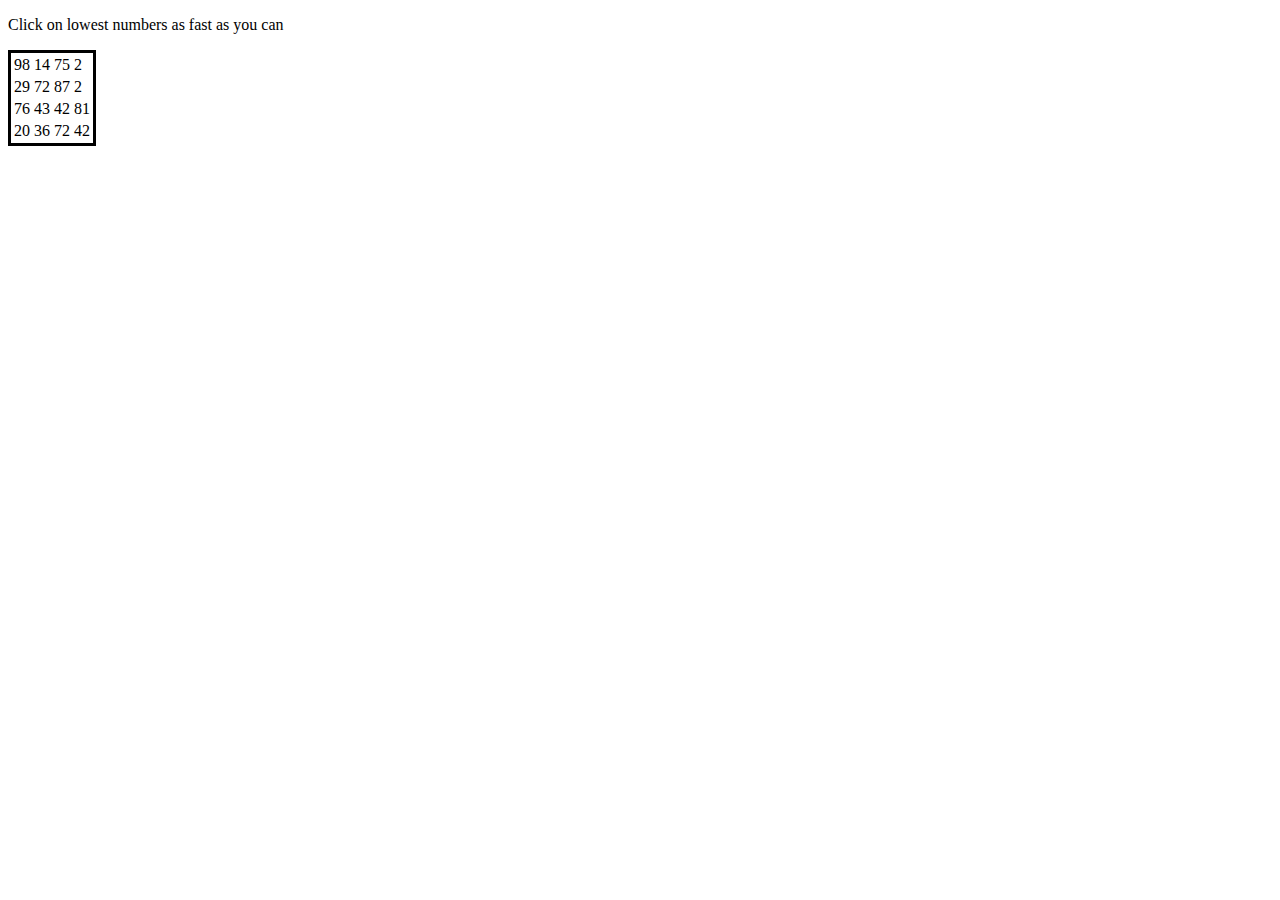
<file: game.html>
<!doctype html>
<html lang="en-us">  
    <head>
    <meta charset="utf-8"/>
    <script type="text/javascript" src="js/game.js"></script>
    </head>
    <body onload="prepareGame();">
    
        <div class="active">
    
            <p>Click on lowest numbers as fast as you can</p>
    
        </div>
    
        <table id="data" class="active" style=border:solid>
    
            <tr><td></td><td></td><td></td><td></td></tr>
    
            <tr><td></td><td></td><td></td><td></td></tr>
    
            <tr><td></td><td></td><td></td><td></td></tr>
    
            <tr><td></td><td></td><td></td><td></td></tr>       
    
        </table>
    
        <div id="gameover" hidden="true">
    
            <p>Congratulations!</p>
    
            <p>Your time is: <span id="time"></span> seconds</p>
    
            <button id="restart" onclick="prepareGame();">Restart</button>
    
        </div>
    
    </body>
</html>
</file>
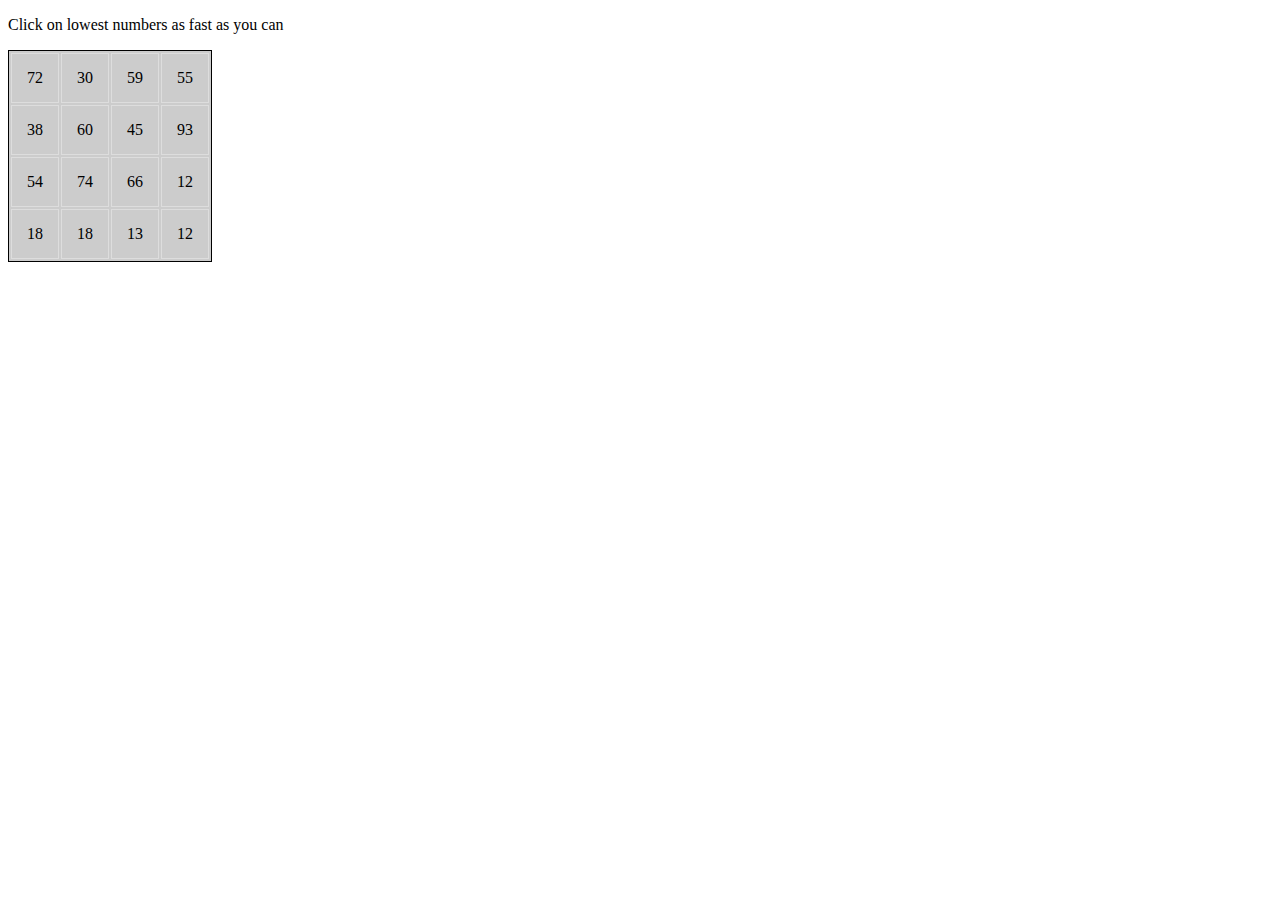
<file: game2.html>
<!doctype html>
<html lang="en-us">  
    <head>
    <meta charset="utf-8"/>
    <script src="http://code.jquery.com/jquery-2.1.1.min.js"></script>
    <script type="text/javascript" src="js/game2.js"></script>
    </head>
    <body>
        <div class="active">
            <p>Click on lowest numbers as fast as you can</p>
        </div>
        <table id="data" class="active"> </table>
        <div id="gameover" hidden="true">
            <p>Congratulations!</p>
            <p>Your time is: <span id="time"></span> seconds</p>
            <button id="restart">Restart</button>
        </div>
    </body>
</html>
</file>
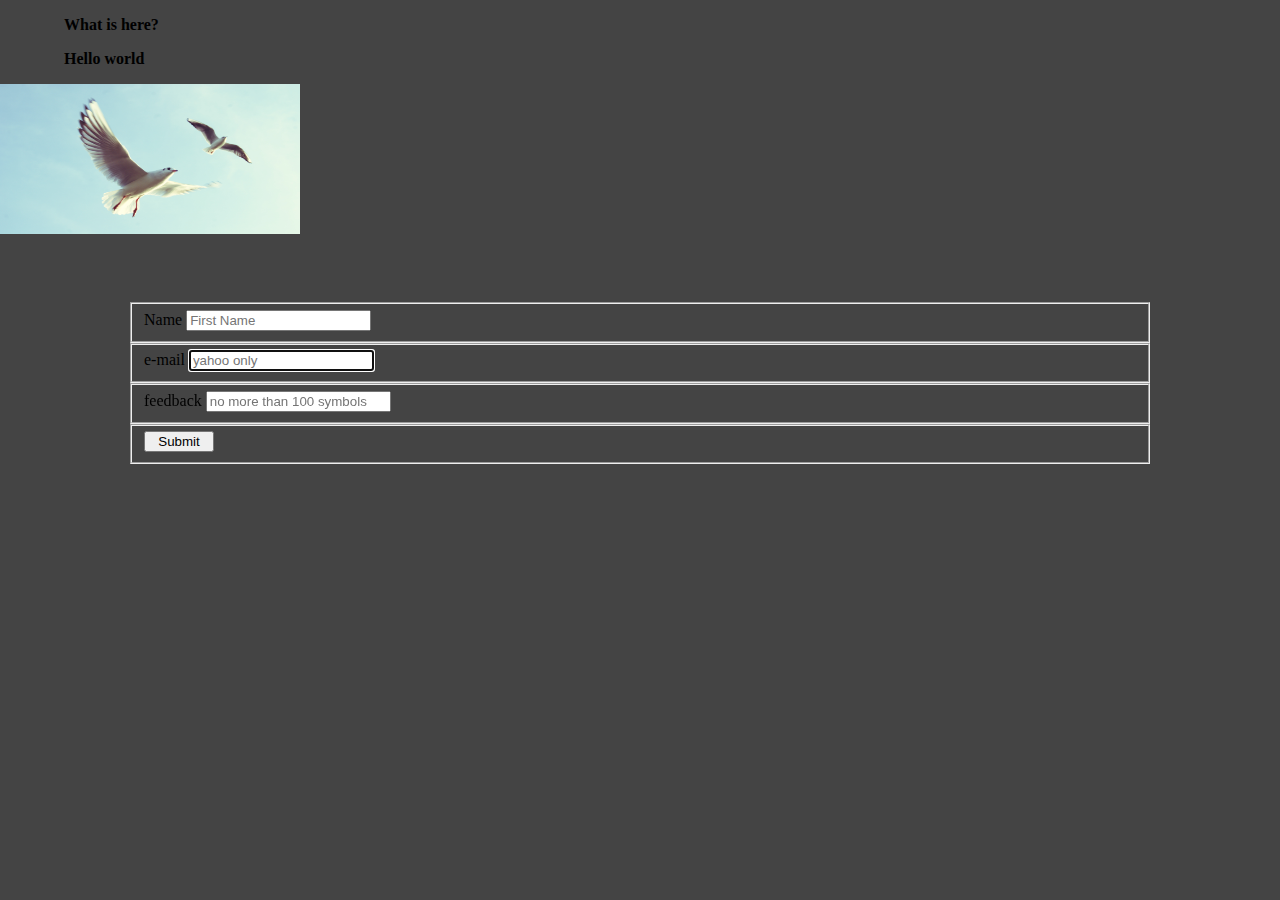
<file: page1.html>
<!Doctype html>
<html lang="en-us">
    <head>
        <meta charset="utf-8"/>
        <link rel="shortcut icon" href="images/solidsun.png"/>
        <link rel=stylesheet href="css/main.css">
        <script src="js/main.js"></script>
    </head>
    <body>
        <p>What is here?</p>
        <p>Hello world </p>
        <img onclick="showthis();" src="images/sigal.jpg" height="150px" width="300px"></img>
        <div class="contact-form">
            <form method="post" action="">
                <fieldset id="forms">
                    <label for="Name">Name</label>
                    <input type="Name" name="Name" placeholder="First Name"/>
                </fieldset>
                <fieldset>
					<label for="e-mail">e-mail</label>
					<input type="e-mail" name="e-mail" required autofocus="autofocus" pattern="[@][.][A-Z]" placeholder="yahoo only" />
				</fieldset>
				<fieldset>
					<label for="feedback">feedback</label>
					<input type="feedback" name="feedback" required placeholder="no more than 100 symbols" />
				</fieldset>
				<fieldset>
					<button>Submit</button>
				</fieldset>
			</form>		
        </div>
    </body>
</html>
</file>
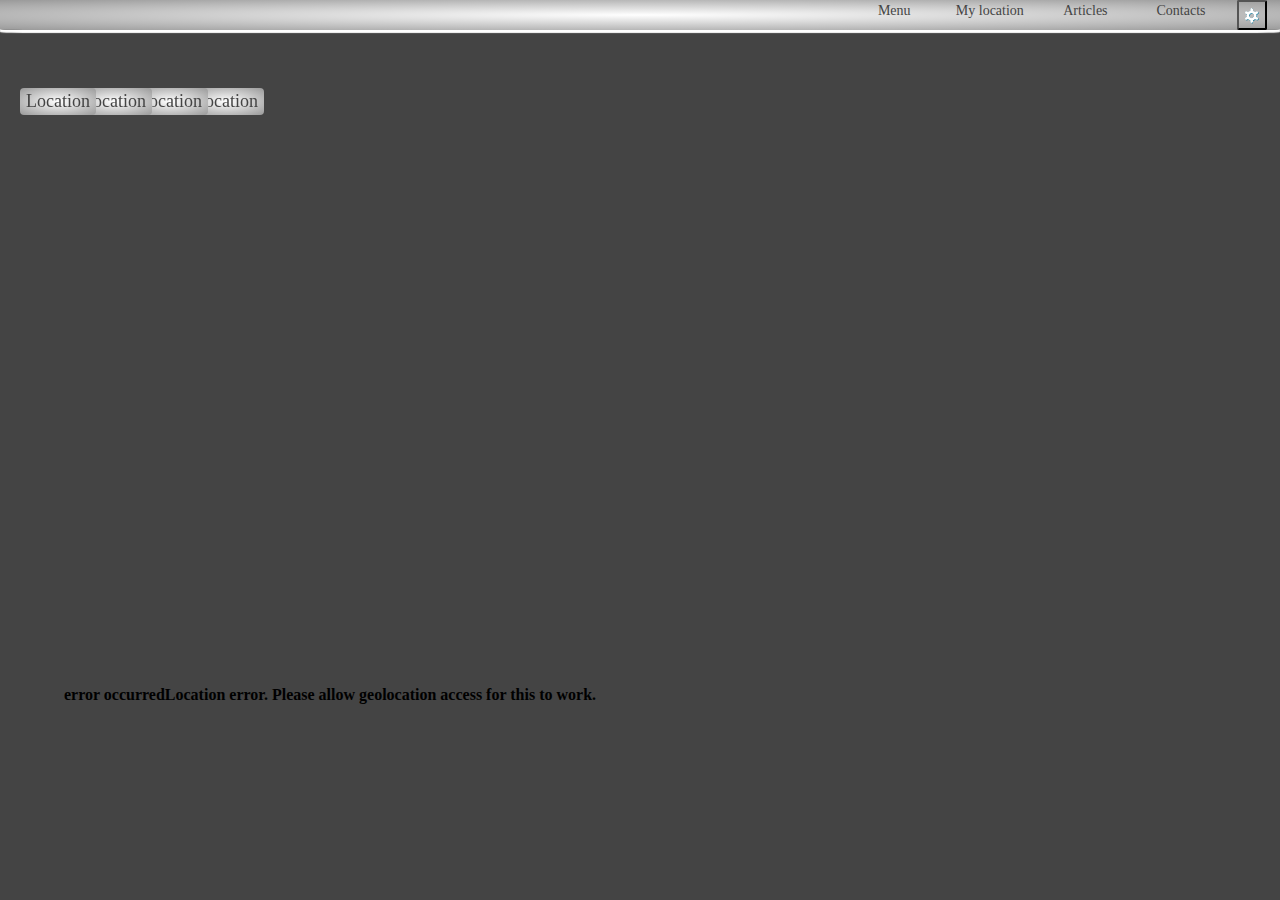
<file: page2.html>
<!doctype html>
<html lang="en-us">
    <head>
        <meta charset="utf-8"/>
        <link rel="shortcut icon" href="images/solidsun.png"/>
        <link rel=stylesheet href="css/main.css">
    </head>
    <body>
        <!--section id="location">
            <input type="feedback" required placeholder="location"/>
        </section-->
        <nav>
          <input class="location-field" name="Location" id="location" value="">
          <span id="spanf">Menu</span>
          <span>My location</span>
          <span>Articles</span>
          <span id="spanl">Contacts</span>
          <button onclick="#" id="button-nav"></button>
        </nav>
        <aside>
          <ul>
            <span id="aside">Location</span>
            <span id="aside">Location</span>
            <span id="aside">Location</span>
            <span id="aside">Location</span>
          </ul>
        </aside>
        <div id="content">
            <div class="location center">
                <h1 id="location"></h1>
            </div>

            <div id="weather_cont" class="center">
                <ul id="scroller">
                    <!-- The forecast items will go here -->
                </ul>	
            </div>
        </div>
        
        <p id="error"></p>
        
        <script src="js/jquery-2.1.4.min.js"></script>
        <script src="js/moment.js"></script>
        <script src="js/weather-location.js"></script>
        <script src="js/main.js"></script>
    </body>
</html>
</file>
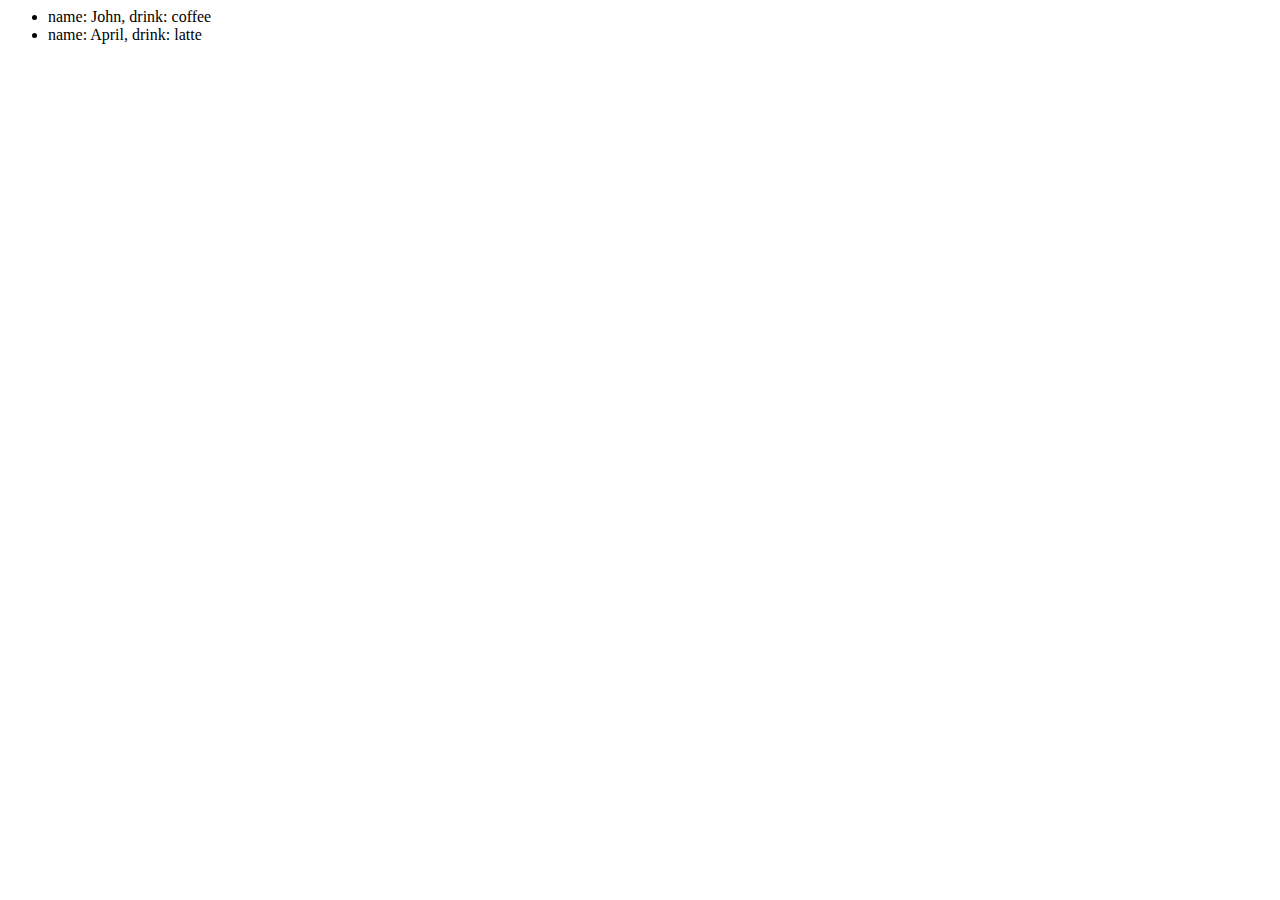
<file: test.html>
<script src="http://code.jquery.com/jquery-2.1.1.min.js"></script>
<body>
    <script>
    $(function() {
        $.getJSON("js/data.json", function(obj) {
            $.each(obj, function(key, value) {
            $('#target').append("<li>name: "+ value.name +", drink: "+ value.drink +"</li>");
            });
        }); 
});
    </script>
    <ul id="target"></ul>    
</body>
</file>
<file: css/main.css>
/*
    BODY
            */

body {
    font-family: Tahoma;
    background-color: #444;
    margin: 0;
    padding: 0;
    border: 0;
}

video#bgvid {
    position: fixed;
    float: left;
    z-index: -100;
    -webkit-background-size: cover;
    width: 100%;
    background-repeat: no-repeat;
    margin: 0;
    padding: 0;
    border: 0;
    
}

table {
    box-sizing: border-box;
    width: 100%;
    height: 500px;
    text-align: center;
    text-shadow: blur-radius 1;
    font-family: Tahoma;
    font-weight: 900;
    background: -webkit-radial-gradient(transparent, #999);
    border-radius: 5px;
}

#main {
    margin: 50px 100px;
    border: 2em;
    padding: 20px, 20px;
    color: #444;
    font-family:"verdana",sans-serif;
    left: 100px;
    right: 100px;
    top: auto;
    bottom: auto;
}

/*
    NAVIGATION
                */
            
nav {
    display: -webkit-inline-flex;
    justify-content: flex-end;
    -webkit-flex-wrap: wrap; /* Safari 6.1+ */
    flex-wrap: nowrap;
    position: relative;
    text-align: center;
    width: 100%;
    z-index: 3000;
    background: -webkit-radial-gradient(50% 50%, #fff, #999);
    border-bottom-left-radius: 3%;
    border-bottom-right-radius: 3%;
    margin: 0;
    box-shadow: 0 3px 1px #fff;
    
}

.location-field {
    font-size: 20px;
    color: #999;
    float: none;
    height: 30px;
    border: none;
    line-height: 30px;
    padding: 0 5%;
    margin-right: 20%;
    background-color: transparent;
    text-align: center;
    width: 380px;
    -webkit-box-sizing: border-box;
    cursor: pointer;
}

.location-field:hover {
    background: -webkit-radial-gradient(white, #E2E5F2);
    border-radius: 5px;
    color: #111;
    
}

span {
    white-space: nowrap;
    width: 7%;
    background-color: transparent;
    color: #444;
    font-family: Tahoma;
    font-size: 14px;
    text-align: center;
    padding: 3px;
    float: right;
    cursor: pointer;
    
}

span:hover {
    background: -webkit-linear-gradient(#777,white, #999);
    color: white;
    
}

#spanl {
    margin-right: 4%;
}

#button-nav {
    height: 30px;
    width: 30px;
    border-radius: 2px;
    background-color: transparent;
    flex: none;
    position: fixed;
    z-index: 3000;
    right: 1%;
    top: 0;
    padding: 0;
    background-image: url(../images/13d.png);
    background-position: center center;
    background-size: 170%;
    background-repeat: no-repeat;

}
#button-nav:hover {
        cursor: pointer;
    }

aside {
    position: fixed;
    margin-top: 20px;
    
}

#aside {
    text-align: center;
    font-size: 18px;
    margin-top: 10%;
    margin-left: -20px;
    border-radius: 4px;
    list-style: none;
    height: auto;
    width: 70px;
    background: -webkit-radial-gradient(white, #999)
}

#aside:hover {
    background: -webkit-linear-gradient(#777,white, #999);
    color: #444;
    cursor: pointer;
}

/*
    BODY TEXT
                */

h1 {
    text-align: center;
    font-family: Tahoma;
    color: #444;
}

h4 {
    text-align: center;
    font-family: Tahoma;
    color: #444;
}

article {
    margin: 50px 100px;
    border: 2em;
    padding: 20px, 20px;
    color: #444;
    font-family: "Verdana", sans-serif;
    left: 100px;
    right: 100px;
    top: auto;
    bottom: auto;
    -webkit-column-count: 3;
    background: -webkit-radial-gradient(transparent, #999);
    border-radius: 5px;
    white-space: pre-line;
    
}

section {
    padding: 2%;
}

a {
    text-decoration: none;
    color: #999;
    font: Tahoma;
    font-size: 110%;
    
}

td a {
    color: #444;
    font-family: Tahoma;
    font-weight: bold;
}

td a:hover {
    color: #999;
}

button {
    width: 70px;
    height: 10%;
}

p {
    margin-left: 5%;
    font-family: Tahoma;
    font-weight: bold;
    
}

/*
    FOOTER
            */

footer {
    color: #f4f4f4;
    width: auto;
    height: 100px;
    margin: 20px 0 0 0;
    padding: 20px 10% 20px 10%;
    background: -webkit-linear-gradient(top, transparent, #444 95%, transparent);
}

#social-items {
    list-style: none;
    padding: 0;
    margin: 20px 0;
    box-sizing: border-box;
    display: block;
    -webkit-margin-before: 1em;
    -webkit-margin-after: 1em;
    -webkit-margin-start: 0px;
    -webkit-margin-end: 0px;
    -webkit-padding-start: 40px;
    font-size: 15px;
    line-height: 14px;
    color: #ababab;
    font-family: 'NotoSans-Regular', Arial, sans-serif;
}

#social-icons li {
    float: left;
    margin-right: 8px;
    display: list-item;
    text-align: -webkit-match-parent;
    list-style: none;
    
}

#social-icons li a {
  display: inline-block;
  width: 40px;
  height: 40px;
    
}

.icon-facebook {
    background-image: url(../images/ft-sns-fb.png);
    background-position: center center;
    background-size: 100%;
    background-repeat: no-repeat;
}

.icon-twitter {
    background-image: url(../images/ft-sns-tw.png);
    background-position: center center;
    background-size: 100%;
    background-repeat: no-repeat;
}

.icon-google {
    background-image: url(../images/ft-sns-gp.png);
    background-position: center center;
    background-size: 100%;
    background-repeat: no-repeat;
}

.icon-rss {
    background-image: url(../images/ft-sns-rss.png);
    background-position: center center;
    background-size: 100%;
    background-repeat: no-repeat;
}

/*
    Page1
            */

.contact-form {
    width: 80%;
    margin: 5% 10%;
}
            
            

/*
    Page2
                */
                
#content {
    min-height: 500px;
	padding-bottom:50px; /* Height of the footer element */
}

.nav ul {
    list-style: none;
    background-color: #2C423F;
    text-align: center;
    padding: 0;
    margin: 0;
}

.center {
    margin: 90px auto 35px auto;
}

#weather_cont {
    width: 1000px;
    margin: auto;
}

#scroller li {
    text-align: center;
    width: 20%;
    height: 250px;
    float:left;
    list-style: none;
    margin: 1%;
}

#scroller li img {
    height: 60px;
}

#scroller li:nth-child(odd) {
    background-color: #BBB;
    box-shadow: 2px 2px 3px 0 rgba(0,0,0, .2);
}

#scroller li:nth-child(even) {
    background-color: #999;
    box-shadow: 2px 2px 3px 0 rgba(0,0,0, .2);
}



.clearfix:after {
        display: table;
        content:"";
        
    }
    
.clearfix:after {
        clear: both;
    }


/*
    Media
            */

@media (max-width:850px) {
    nav>span {
        display: none;
    }
    article {
        display: none;
    }
    
    #button-nav {
        right: 5%;
    }
    h1 {
        font-size: 30px;
        margin-left: 7%;
    }
    .contact-form {
    margin-left: 15%;
}
}

@media (max-width:650px) {
    nav>span {
        display:none;
    } 
    #button-nav {
        right:10%;
    }
    h1 {
        margin-left: 15%;
        font-size:18px;
    }
</file>
